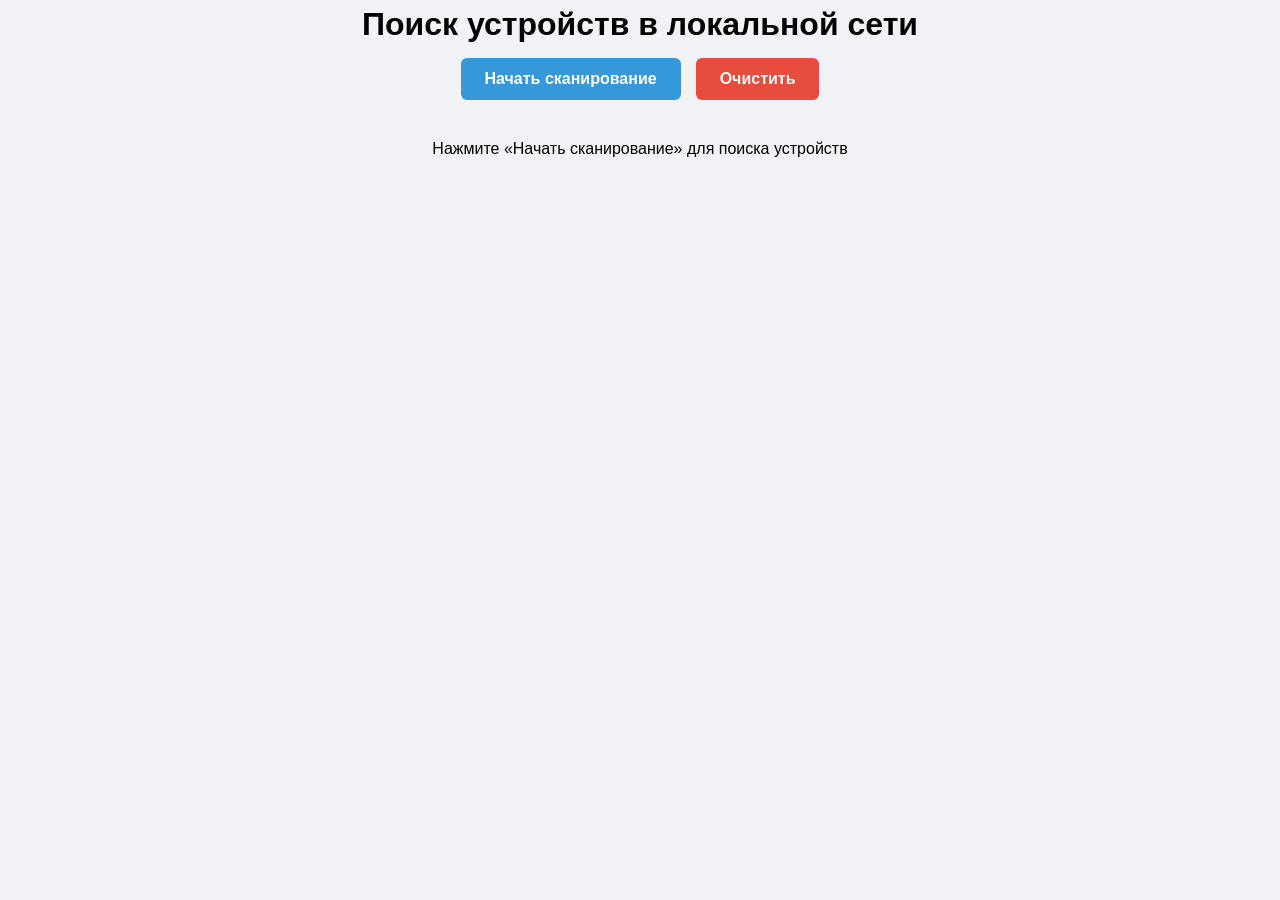
<file: index.html>
<!DOCTYPE html>
<html lang="ru">
    <head>
        <meta charset="UTF-8">
        <meta name="viewport" content="width=device-width, initial-scale=1.0">
        <link rel="stylesheet" href="css/styles.css">
        <link rel="stylesheet" href="css/pages/index.css">
        <link rel="shortcut icon" href="favicon.ico" type="image/x-icon">
        <title>Сканирование</title>
    </head>
    <body>
        <div class="container">
            <h1>Поиск устройств в локальной сети</h1>

            <div class="scan-controls">
                <button id="scan-button">Начать сканирование</button>
                <button id="clear-btn">Очистить</button>
            </div>

            <div id="scan-status" class="scan-status">
                Нажмите «Начать сканирование» для поиска устройств
            </div>
            <div class="loading">Идёт сканирование сети...</div>

            <ul id="device-list" class="device-list">
                <!-- Сюда будут добавляться найденные устройства -->
            </ul>
        </div>
        <script src="js/discover.js"></script>
    </body>
</html>
</file>
<file: css/styles.css>
@import "variables.css";
@import "base.css";
@import "layout.css";
@import "components.css";
</file>
<file: css/pages/index.css>
/* Панель управления */
.scan-controls {
    display: flex;
    gap: 15px;
    justify-content: center;
    margin-bottom: 25px;
}

button {
    padding: 12px 24px;
    border: none;
    border-radius: 6px;
    cursor: pointer;
    font-size: 16px;
    font-weight: 600;
    transition: all 0.3s ease;
}

#scan-button {
    background: #3498db;
    color: white;
}

#clear-btn {
    background: var(--danger-color);
    color: white;
}

button:hover:not(:disabled) {
    transform: translateY(-2px);
    box-shadow: 0 4px 8px rgba(0, 0, 0, 0.2);
}

button:disabled {
    background: #bdc3c7;
    cursor: not-allowed;
    transform: none;
    box-shadow: none;
}

/* Статус сканирования */
.scan-status {
    text-align: center;
    padding: 12px;
    border-radius: 6px;
    margin-bottom: 20px;
    font-weight: 500;
}

.scan-status.info {
    background: #e3f2fd;
    color: #1976d2;
    border-left: 4px solid #2196f3;
}

.scan-status.success {
    background: #e8f5e8;
    color: #2e7d32;
    border-left: 4px solid #4caf50;
}

.scan-status.error {
    background: #ffebee;
    color: #c62828;
    border-left: 4px solid #f44336;
}

/* Индикатор загрузки */
.loading {
    text-align: center;
    display: none;
    color: #7f8c8d;
    font-style: italic;
    padding: 10px;
}

/* Список устройств */
.device-list {
    list-style: none;
}

.device-item {
    border: 1px solid #e0e0e0;
    border-radius: 8px;
    padding: 18px;
    margin-bottom: 12px;
    display: flex;
    justify-content: space-between;
    align-items: center;
    background: #fafafa;
    transition: box-shadow 0.3s ease;
}

.device-item:hover {
    box-shadow: 0 2px 8px rgba(0, 0, 0, 0.1);
}

.device-info {
    flex: 1;
    margin-right: 15px;
}

.device-name {
    font-weight: bold;
    font-size: 18px;
    color: #2c3e50;
    margin-bottom: 6px;
}

.device-address {
    color: #6c757d;
    font-size: 14px;
    margin-bottom: 6px;
}

.device-version {
    color: #7f8c8d;
    font-size: 13px;
}

.connect-button {
    background: #27ae60;
    color: white;
    white-space: nowrap;
    min-width: 120px;
    margin: 12px;
}

.connect-button:hover {
    background: #219955;
}

/* Сообщение, если устройств нет */
.no-devices {
    text-align: center;
    padding: 30px;
    color: #95a5a6;
    font-style: italic;
    border: 2px dashed #bdc3c7;
    border-radius: 8px;
}
</file>
<file: css/pages/control.css>
/* Основная сетка управления — три колонки */
.control-grid {
    display: grid;
    grid-template-columns: 1fr 2fr 1fr;
    gap: var(--spacing-lg);
    margin-bottom: var(--spacing-lg);
}
.control-column {
    display: flex;
    flex-direction: column;
}
/* Стили для колонок */
.car-forward-column,
.car-turn-column {
    align-items: center;
    justify-content: center;
}
.camera-column {
    text-align: center;
}
/* Вертикальные кнопки (вперёд/назад) */
.direction-buttons-vertical {
    display: flex;
    flex-direction: column;
    gap: var(--spacing-md);
    align-items: stretch;
}
/* Горизонтальные кнопки (повороты) */
.direction-buttons-horisontal {
    display: flex;
    flex-direction: row;
    gap: var(--spacing-md);
    justify-content: space-between;
}
/* Контейнер для видео */
.video-container {
    position: relative;
    width: 100%;
    max-width: 800px;
    height: 300px;
    background: #7f8c8d;
    margin: 0 auto;
    border-radius: var(--border-radius);
}
/* Видеоэлемент */
#video-feed {
    width: 100%;
    height: 100%;
    object-fit: contain;
    border-radius: 8px;
    z-index: 1;
}
/* Если видео не загрузилось */
#video-feed:not([src]) {
    display: flex;
    align-items: center;
    justify-content: center;
    color: #7f8c8d;
}
/* Цвета для кнопок движения */
.forward {
    background: #27ae60; /* Зелёный */
}
.backward {
    background: #c0392b; /* Красный */
}
.car-btn.left, .car-btn.right {
    background: #f39c12; /* Оранжевый */
}
/* Секции */
.car-forward-section h3, 
.car-turn-section h3 {
    color: #e67e22;
}
.camera-section h3 {
    color: #2ecc71;
}
/* Дополнительные настройки */
.additional-section {
    margin-top: var(--spacing-lg);
}
.additional-controls {
    display: flex;
    gap: var(--spacing-sm);
    flex-wrap: nowrap;
    flex-direction: column;
    align-items: stretch;
}
.speed-btn {
    font-size: 1.8rem;
}
[data-speed="low"] {
    background: #3498db;
}
[data-speed="medium"] {
    background: #2ecc71; /* Зелёный */
}
[data-speed="high"] {
    background: #e74c3c; /* Красный */
}
.speed-btn.selected {
    color: white;
    font-weight: bold;
    font-size: 1.8rem;
}
/* Стили для управления камерой */
.camera-controls {
    display: flex;
    flex-direction: column;
    gap: var(--spacing-lg);
}
.direction-buttons {
    display: grid;
    grid-template-columns: repeat(3, 1fr);
}
.cam-btn {
    width: 60px;
    height: 60px;
    font-size: 20px;
    margin: var(--spacing-xs);
}
/* Верхняя панель */
.control-header {
    background: var(--dark-color);
    color: white;
    padding: 15px 20px;
    transition: transform 0.3s ease;
}
.header-hide {
    transform: translateY(-100%);
}
.header-top {
    display: flex;
    justify-content: space-between;
    align-items: center;
    width: 100%;
}
/* Статусная панель */
.header-bottom {
    display: flex;
    justify-content: space-between;
    align-items: center;
}
.status-label {
    padding: 5px 10px;
    border-radius: 5px;
    background: var(--light-color);
    color: var(--dark-color);
    font-size: 0.9rem;
}
.status-label.warning {
    background-color: #e67e22;
}
.status-label.error {
    background-color: #c0392b;
}
.status-label.success {
    background-color: #27ae60;
}
/* Управление фарами */
.light-btn {
    margin: var(--spacing-sm);
    padding: var(--spacing-sm);
    border-radius: 5px;
    border: none;
    cursor: pointer;
    transition: background 0.3s;
}
.light-btn:hover {
    filter: brightness(1.2);
}
.light-btn.off {
    background: rgba(255, 255, 255, 0.2);
}
.light-btn.on {
    background: rgba(255, 255, 255, 0.5);
}
/* Телеметрия */
.telemetry-grid {
    position: absolute;
    top: 15px;
    right: 15px;
    background: rgba(0, 0, 0, 0.1);
    color: #ecf0f1;
    padding: 12px 16px;
    border-radius: 10px;
    font-size: 11px;
    line-height: 1.4;
    z-index: 2;
    box-shadow: 0 2px 8px rgba(0, 0, 0, 0.3);
}
.telemetry-item {
    color: white;
    margin-bottom: 6px;
    display: flex;
    justify-content: space-between;
    align-items: center;
}
.telemetry-item label {
    font-weight: bold;
    margin-right: 5px;
    display: flex;
    align-items: center;
}
.value {
    color: white;
    border-radius: 4px;
    transition: all 0.3s ease;
    font-weight: bold;
}
.value.warning {
    animation: pulse 1.5s infinite;
    color: #c0392b;
    background-color: rgba(255, 0, 0, 0.1);
}
#timestamp-value {
    margin-top: 8px;
    text-align: center;
    font-size: 9px;
    color: black;
    border-top: 1px solid #000008;
    padding-top: 6px;
}
@keyframes pulse {
    0%, 100% {
        opacity: 1; 
        color: #c0392b;
        transform: scale(1);
        box-shadow: none;
    }
    50% {
        opacity: 0.7; 
        color: red;
        transform: scale(1.05);
        box-shadow: 0 0 10px rgba(255, 0, 0, 0.5);
    }
}
.btn-primary {
    background: var(--primary-color);
    color: white;
}
.btn-danger {
    background: var(--danger-color);
    color: white;
}
.horn-btn {
    background: var(--warning-color);
    font-size: var(--font-size-base);
    padding: 10px;
}
/* Блоки управления */
.control-section {
    background: white;
    border-radius: var(--border-radius-large);
    padding: var(--spacing-md);
    margin-bottom: var(--spacing-md);
    box-shadow: 0 2px 10px rgba(0,0,0,0.1);
}
@media (max-width: 768px) {
    .cam-btn {
        width: 50px;
        height: 50px;
    }
    .control-header {
        padding: 10px 15px;
    }
    .camera-section {
        margin: 0;
    }
    .additional-section {
        margin: 0;
    }
    .speed-btn {
        font-size: 1.2rem;
    }
    .speed-btn.selected {
        font-size: 1.3rem;
    }
    .light-btn {
        margin: 5px;
    }
    .btn-danger, #toggleTelemetryBtn {
        padding: 5px 10px;
    }
    .header-top h2 {
        display: none;
    }
}
</file>
